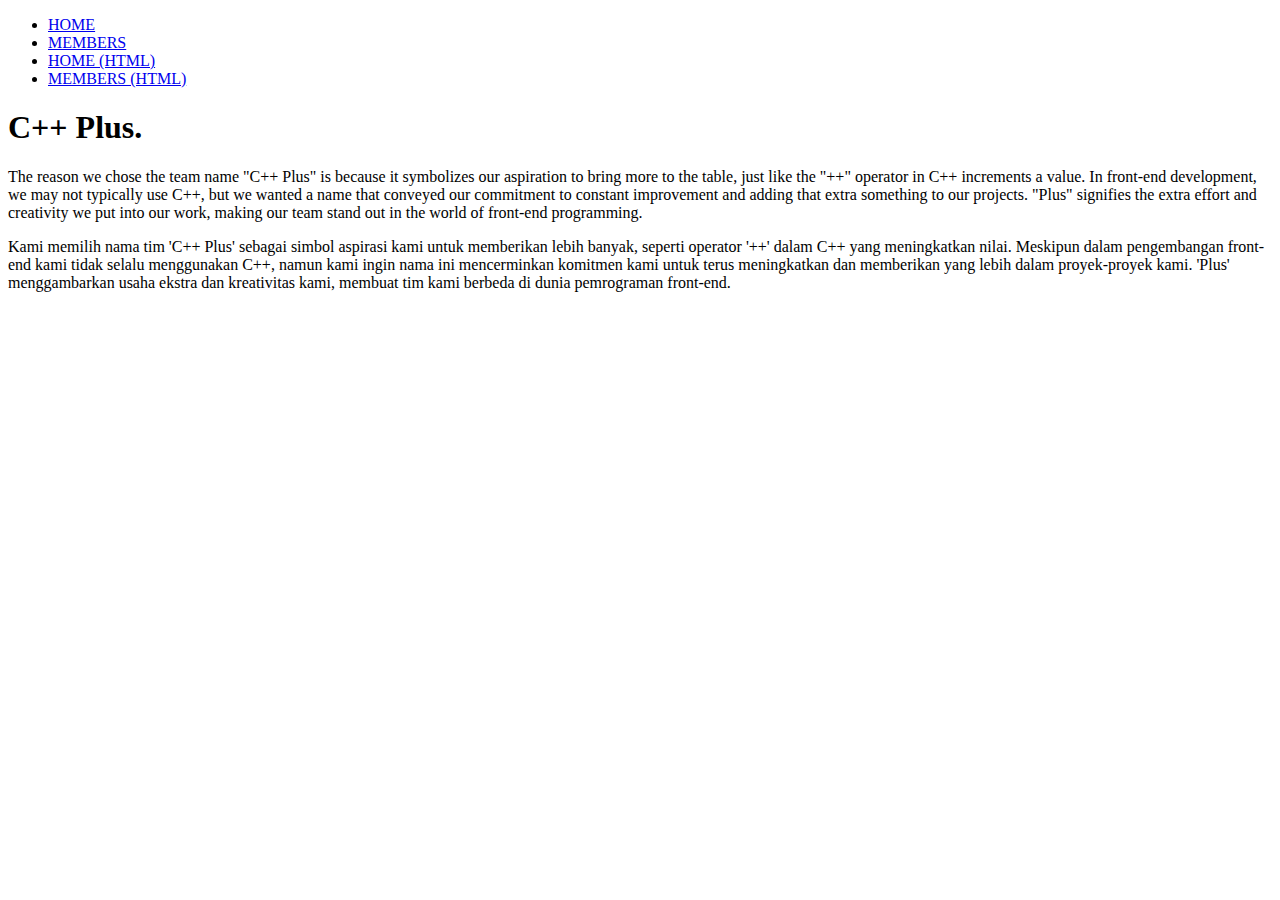
<file: indexHTML.html>
<!DOCTYPE html>
<html lang="en">
  <head>
    <meta charset="UTF-8" />
    <meta name="viewport" content="width=device-width, initial-scale=1.0" />
    <title>C++ Plus Site</title>
  </head>
  <body>
    <div class="home">
      <nav>
        <ul>
          <li><a href="index.html">HOME</a></li>
          <li><a href="members.html">MEMBERS</a></li>
          <li><a href="indexHTML.html">HOME (HTML)</a></li>
          <li><a href="membersHTML.html">MEMBERS (HTML)</a></li>
        </ul>
      </nav>
      <div class="content">
        <h1>C++ Plus.</h1>
        <p>
          The reason we chose the team name "C++ Plus" is because it symbolizes
          our aspiration to bring more to the table, just like the "++" operator
          in C++ increments a value. In front-end development, we may not
          typically use C++, but we wanted a name that conveyed our commitment
          to constant improvement and adding that extra something to our
          projects. "Plus" signifies the extra effort and creativity we put into
          our work, making our team stand out in the world of front-end
          programming.
        </p>
        <p>
          Kami memilih nama tim 'C++ Plus' sebagai simbol aspirasi kami untuk
          memberikan lebih banyak, seperti operator '++' dalam C++ yang
          meningkatkan nilai. Meskipun dalam pengembangan front-end kami tidak
          selalu menggunakan C++, namun kami ingin nama ini mencerminkan
          komitmen kami untuk terus meningkatkan dan memberikan yang lebih dalam
          proyek-proyek kami. 'Plus' menggambarkan usaha ekstra dan kreativitas
          kami, membuat tim kami berbeda di dunia pemrograman front-end.
        </p>
      </div>
    </div>
  </body>
</html>
</file>
